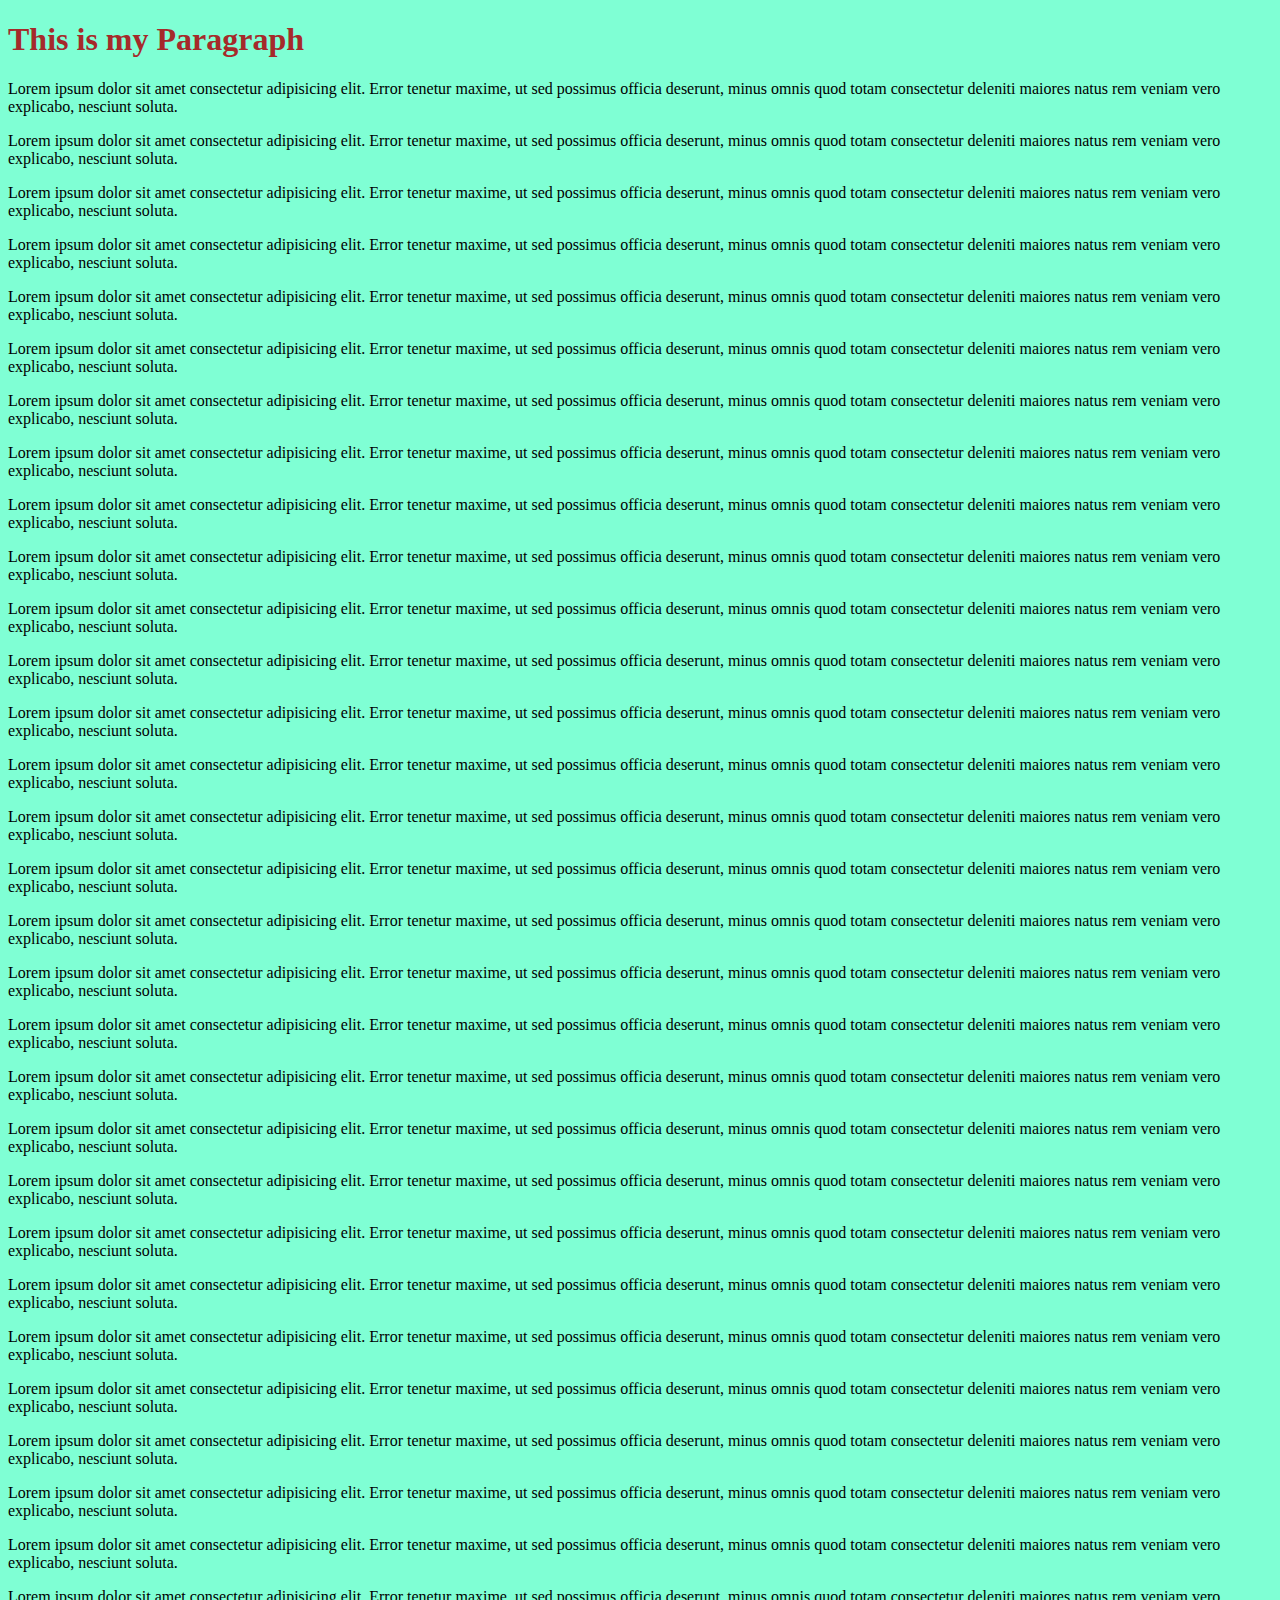
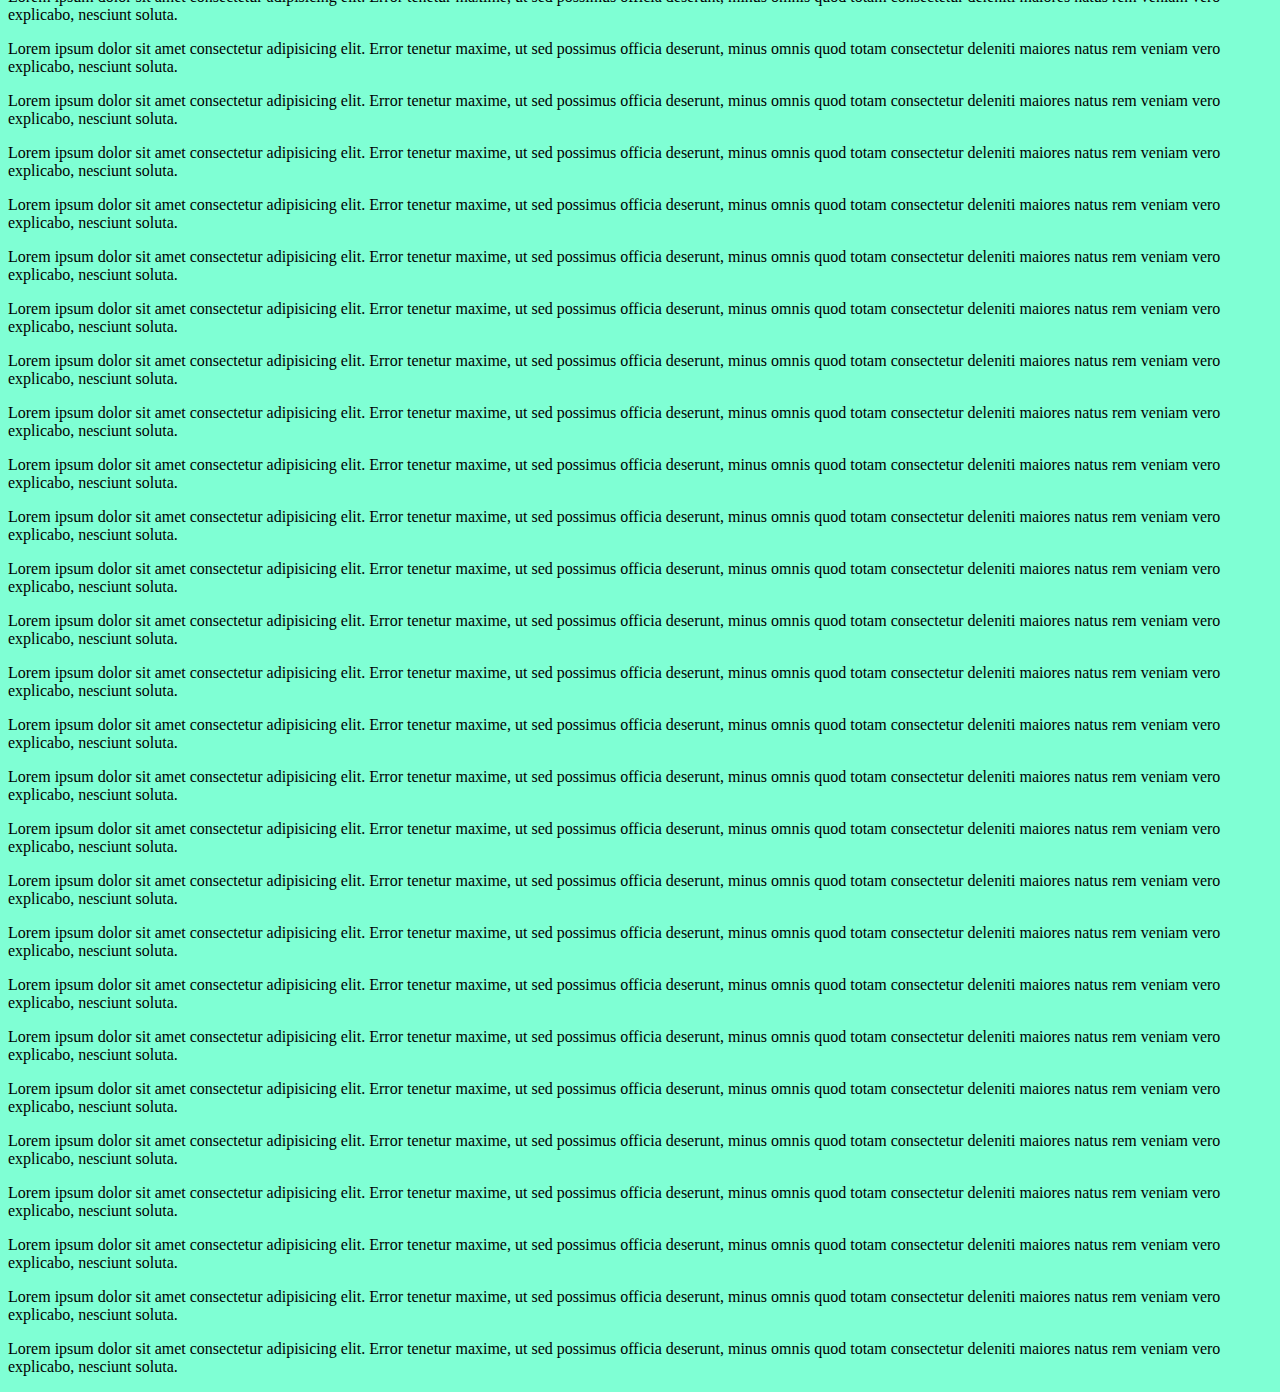
<file: form/index.html>
<!DOCTYPE html>
<html lang="en">
<head>
    <meta charset="UTF-8">
    <meta name="viewport" content="width=device-width, initial-scale=1.0">
    <title>Background Example</title>
    <link rel="stylesheet" href="style.css">
</head>
<body>
    <h1>This is my Paragraph</h1>
    <p>Lorem ipsum dolor sit amet consectetur adipisicing elit. Error tenetur maxime, ut sed possimus officia deserunt, minus omnis quod totam consectetur deleniti maiores natus rem veniam vero explicabo, nesciunt soluta.</p>
    <p>Lorem ipsum dolor sit amet consectetur adipisicing elit. Error tenetur maxime, ut sed possimus officia deserunt, minus omnis quod totam consectetur deleniti maiores natus rem veniam vero explicabo, nesciunt soluta.</p>
    <p>Lorem ipsum dolor sit amet consectetur adipisicing elit. Error tenetur maxime, ut sed possimus officia deserunt, minus omnis quod totam consectetur deleniti maiores natus rem veniam vero explicabo, nesciunt soluta.</p>
    <p>Lorem ipsum dolor sit amet consectetur adipisicing elit. Error tenetur maxime, ut sed possimus officia deserunt, minus omnis quod totam consectetur deleniti maiores natus rem veniam vero explicabo, nesciunt soluta.</p>
    <p>Lorem ipsum dolor sit amet consectetur adipisicing elit. Error tenetur maxime, ut sed possimus officia deserunt, minus omnis quod totam consectetur deleniti maiores natus rem veniam vero explicabo, nesciunt soluta.</p>
    <p>Lorem ipsum dolor sit amet consectetur adipisicing elit. Error tenetur maxime, ut sed possimus officia deserunt, minus omnis quod totam consectetur deleniti maiores natus rem veniam vero explicabo, nesciunt soluta.</p>
    <p>Lorem ipsum dolor sit amet consectetur adipisicing elit. Error tenetur maxime, ut sed possimus officia deserunt, minus omnis quod totam consectetur deleniti maiores natus rem veniam vero explicabo, nesciunt soluta.</p>
    <p>Lorem ipsum dolor sit amet consectetur adipisicing elit. Error tenetur maxime, ut sed possimus officia deserunt, minus omnis quod totam consectetur deleniti maiores natus rem veniam vero explicabo, nesciunt soluta.</p>
    <p>Lorem ipsum dolor sit amet consectetur adipisicing elit. Error tenetur maxime, ut sed possimus officia deserunt, minus omnis quod totam consectetur deleniti maiores natus rem veniam vero explicabo, nesciunt soluta.</p>
    <p>Lorem ipsum dolor sit amet consectetur adipisicing elit. Error tenetur maxime, ut sed possimus officia deserunt, minus omnis quod totam consectetur deleniti maiores natus rem veniam vero explicabo, nesciunt soluta.</p>
    <p>Lorem ipsum dolor sit amet consectetur adipisicing elit. Error tenetur maxime, ut sed possimus officia deserunt, minus omnis quod totam consectetur deleniti maiores natus rem veniam vero explicabo, nesciunt soluta.</p>
    <p>Lorem ipsum dolor sit amet consectetur adipisicing elit. Error tenetur maxime, ut sed possimus officia deserunt, minus omnis quod totam consectetur deleniti maiores natus rem veniam vero explicabo, nesciunt soluta.</p>
    <p>Lorem ipsum dolor sit amet consectetur adipisicing elit. Error tenetur maxime, ut sed possimus officia deserunt, minus omnis quod totam consectetur deleniti maiores natus rem veniam vero explicabo, nesciunt soluta.</p>
    <p>Lorem ipsum dolor sit amet consectetur adipisicing elit. Error tenetur maxime, ut sed possimus officia deserunt, minus omnis quod totam consectetur deleniti maiores natus rem veniam vero explicabo, nesciunt soluta.</p>
    <p>Lorem ipsum dolor sit amet consectetur adipisicing elit. Error tenetur maxime, ut sed possimus officia deserunt, minus omnis quod totam consectetur deleniti maiores natus rem veniam vero explicabo, nesciunt soluta.</p>
    <p>Lorem ipsum dolor sit amet consectetur adipisicing elit. Error tenetur maxime, ut sed possimus officia deserunt, minus omnis quod totam consectetur deleniti maiores natus rem veniam vero explicabo, nesciunt soluta.</p>
    <p>Lorem ipsum dolor sit amet consectetur adipisicing elit. Error tenetur maxime, ut sed possimus officia deserunt, minus omnis quod totam consectetur deleniti maiores natus rem veniam vero explicabo, nesciunt soluta.</p>
    <p>Lorem ipsum dolor sit amet consectetur adipisicing elit. Error tenetur maxime, ut sed possimus officia deserunt, minus omnis quod totam consectetur deleniti maiores natus rem veniam vero explicabo, nesciunt soluta.</p>
    <p>Lorem ipsum dolor sit amet consectetur adipisicing elit. Error tenetur maxime, ut sed possimus officia deserunt, minus omnis quod totam consectetur deleniti maiores natus rem veniam vero explicabo, nesciunt soluta.</p>
    <p>Lorem ipsum dolor sit amet consectetur adipisicing elit. Error tenetur maxime, ut sed possimus officia deserunt, minus omnis quod totam consectetur deleniti maiores natus rem veniam vero explicabo, nesciunt soluta.</p>
    <p>Lorem ipsum dolor sit amet consectetur adipisicing elit. Error tenetur maxime, ut sed possimus officia deserunt, minus omnis quod totam consectetur deleniti maiores natus rem veniam vero explicabo, nesciunt soluta.</p>
    <p>Lorem ipsum dolor sit amet consectetur adipisicing elit. Error tenetur maxime, ut sed possimus officia deserunt, minus omnis quod totam consectetur deleniti maiores natus rem veniam vero explicabo, nesciunt soluta.</p>
    <p>Lorem ipsum dolor sit amet consectetur adipisicing elit. Error tenetur maxime, ut sed possimus officia deserunt, minus omnis quod totam consectetur deleniti maiores natus rem veniam vero explicabo, nesciunt soluta.</p>
    <p>Lorem ipsum dolor sit amet consectetur adipisicing elit. Error tenetur maxime, ut sed possimus officia deserunt, minus omnis quod totam consectetur deleniti maiores natus rem veniam vero explicabo, nesciunt soluta.</p>
    <p>Lorem ipsum dolor sit amet consectetur adipisicing elit. Error tenetur maxime, ut sed possimus officia deserunt, minus omnis quod totam consectetur deleniti maiores natus rem veniam vero explicabo, nesciunt soluta.</p>
    <p>Lorem ipsum dolor sit amet consectetur adipisicing elit. Error tenetur maxime, ut sed possimus officia deserunt, minus omnis quod totam consectetur deleniti maiores natus rem veniam vero explicabo, nesciunt soluta.</p>
    <p>Lorem ipsum dolor sit amet consectetur adipisicing elit. Error tenetur maxime, ut sed possimus officia deserunt, minus omnis quod totam consectetur deleniti maiores natus rem veniam vero explicabo, nesciunt soluta.</p>
    <p>Lorem ipsum dolor sit amet consectetur adipisicing elit. Error tenetur maxime, ut sed possimus officia deserunt, minus omnis quod totam consectetur deleniti maiores natus rem veniam vero explicabo, nesciunt soluta.</p>
    <p>Lorem ipsum dolor sit amet consectetur adipisicing elit. Error tenetur maxime, ut sed possimus officia deserunt, minus omnis quod totam consectetur deleniti maiores natus rem veniam vero explicabo, nesciunt soluta.</p>
    <p>Lorem ipsum dolor sit amet consectetur adipisicing elit. Error tenetur maxime, ut sed possimus officia deserunt, minus omnis quod totam consectetur deleniti maiores natus rem veniam vero explicabo, nesciunt soluta.</p>
    <p>Lorem ipsum dolor sit amet consectetur adipisicing elit. Error tenetur maxime, ut sed possimus officia deserunt, minus omnis quod totam consectetur deleniti maiores natus rem veniam vero explicabo, nesciunt soluta.</p>
    <p>Lorem ipsum dolor sit amet consectetur adipisicing elit. Error tenetur maxime, ut sed possimus officia deserunt, minus omnis quod totam consectetur deleniti maiores natus rem veniam vero explicabo, nesciunt soluta.</p>
    <p>Lorem ipsum dolor sit amet consectetur adipisicing elit. Error tenetur maxime, ut sed possimus officia deserunt, minus omnis quod totam consectetur deleniti maiores natus rem veniam vero explicabo, nesciunt soluta.</p>
    <p>Lorem ipsum dolor sit amet consectetur adipisicing elit. Error tenetur maxime, ut sed possimus officia deserunt, minus omnis quod totam consectetur deleniti maiores natus rem veniam vero explicabo, nesciunt soluta.</p>
    <p>Lorem ipsum dolor sit amet consectetur adipisicing elit. Error tenetur maxime, ut sed possimus officia deserunt, minus omnis quod totam consectetur deleniti maiores natus rem veniam vero explicabo, nesciunt soluta.</p>
    <p>Lorem ipsum dolor sit amet consectetur adipisicing elit. Error tenetur maxime, ut sed possimus officia deserunt, minus omnis quod totam consectetur deleniti maiores natus rem veniam vero explicabo, nesciunt soluta.</p>
    <p>Lorem ipsum dolor sit amet consectetur adipisicing elit. Error tenetur maxime, ut sed possimus officia deserunt, minus omnis quod totam consectetur deleniti maiores natus rem veniam vero explicabo, nesciunt soluta.</p>
    <p>Lorem ipsum dolor sit amet consectetur adipisicing elit. Error tenetur maxime, ut sed possimus officia deserunt, minus omnis quod totam consectetur deleniti maiores natus rem veniam vero explicabo, nesciunt soluta.</p>
    <p>Lorem ipsum dolor sit amet consectetur adipisicing elit. Error tenetur maxime, ut sed possimus officia deserunt, minus omnis quod totam consectetur deleniti maiores natus rem veniam vero explicabo, nesciunt soluta.</p>
    <p>Lorem ipsum dolor sit amet consectetur adipisicing elit. Error tenetur maxime, ut sed possimus officia deserunt, minus omnis quod totam consectetur deleniti maiores natus rem veniam vero explicabo, nesciunt soluta.</p>
    <p>Lorem ipsum dolor sit amet consectetur adipisicing elit. Error tenetur maxime, ut sed possimus officia deserunt, minus omnis quod totam consectetur deleniti maiores natus rem veniam vero explicabo, nesciunt soluta.</p>
    <p>Lorem ipsum dolor sit amet consectetur adipisicing elit. Error tenetur maxime, ut sed possimus officia deserunt, minus omnis quod totam consectetur deleniti maiores natus rem veniam vero explicabo, nesciunt soluta.</p>
    <p>Lorem ipsum dolor sit amet consectetur adipisicing elit. Error tenetur maxime, ut sed possimus officia deserunt, minus omnis quod totam consectetur deleniti maiores natus rem veniam vero explicabo, nesciunt soluta.</p>
    <p>Lorem ipsum dolor sit amet consectetur adipisicing elit. Error tenetur maxime, ut sed possimus officia deserunt, minus omnis quod totam consectetur deleniti maiores natus rem veniam vero explicabo, nesciunt soluta.</p>
    <p>Lorem ipsum dolor sit amet consectetur adipisicing elit. Error tenetur maxime, ut sed possimus officia deserunt, minus omnis quod totam consectetur deleniti maiores natus rem veniam vero explicabo, nesciunt soluta.</p>
    <p>Lorem ipsum dolor sit amet consectetur adipisicing elit. Error tenetur maxime, ut sed possimus officia deserunt, minus omnis quod totam consectetur deleniti maiores natus rem veniam vero explicabo, nesciunt soluta.</p>
    <p>Lorem ipsum dolor sit amet consectetur adipisicing elit. Error tenetur maxime, ut sed possimus officia deserunt, minus omnis quod totam consectetur deleniti maiores natus rem veniam vero explicabo, nesciunt soluta.</p>
    <p>Lorem ipsum dolor sit amet consectetur adipisicing elit. Error tenetur maxime, ut sed possimus officia deserunt, minus omnis quod totam consectetur deleniti maiores natus rem veniam vero explicabo, nesciunt soluta.</p>
    <p>Lorem ipsum dolor sit amet consectetur adipisicing elit. Error tenetur maxime, ut sed possimus officia deserunt, minus omnis quod totam consectetur deleniti maiores natus rem veniam vero explicabo, nesciunt soluta.</p>
    <p>Lorem ipsum dolor sit amet consectetur adipisicing elit. Error tenetur maxime, ut sed possimus officia deserunt, minus omnis quod totam consectetur deleniti maiores natus rem veniam vero explicabo, nesciunt soluta.</p>
    <p>Lorem ipsum dolor sit amet consectetur adipisicing elit. Error tenetur maxime, ut sed possimus officia deserunt, minus omnis quod totam consectetur deleniti maiores natus rem veniam vero explicabo, nesciunt soluta.</p>
    <p>Lorem ipsum dolor sit amet consectetur adipisicing elit. Error tenetur maxime, ut sed possimus officia deserunt, minus omnis quod totam consectetur deleniti maiores natus rem veniam vero explicabo, nesciunt soluta.</p>
    <p>Lorem ipsum dolor sit amet consectetur adipisicing elit. Error tenetur maxime, ut sed possimus officia deserunt, minus omnis quod totam consectetur deleniti maiores natus rem veniam vero explicabo, nesciunt soluta.</p>
    <p>Lorem ipsum dolor sit amet consectetur adipisicing elit. Error tenetur maxime, ut sed possimus officia deserunt, minus omnis quod totam consectetur deleniti maiores natus rem veniam vero explicabo, nesciunt soluta.</p>
    <p>Lorem ipsum dolor sit amet consectetur adipisicing elit. Error tenetur maxime, ut sed possimus officia deserunt, minus omnis quod totam consectetur deleniti maiores natus rem veniam vero explicabo, nesciunt soluta.</p>
    <p>Lorem ipsum dolor sit amet consectetur adipisicing elit. Error tenetur maxime, ut sed possimus officia deserunt, minus omnis quod totam consectetur deleniti maiores natus rem veniam vero explicabo, nesciunt soluta.</p>





    
    
</body>
</html>
</file>
<file: form/style.css>
h1{
    color: brown;
}

p{
    color: ;
}
body{
    background-color: aquamarine;
    background-image: url(https://i.pinimg.com/736x/1e/e5/4d/1ee54dc0f0e4bf66a7cb8c72495697b4.jpg); url(background.png);
    background-repeat: no-repeat;
    background-position: center;
    background-attachment: fixed;
}
</file>
